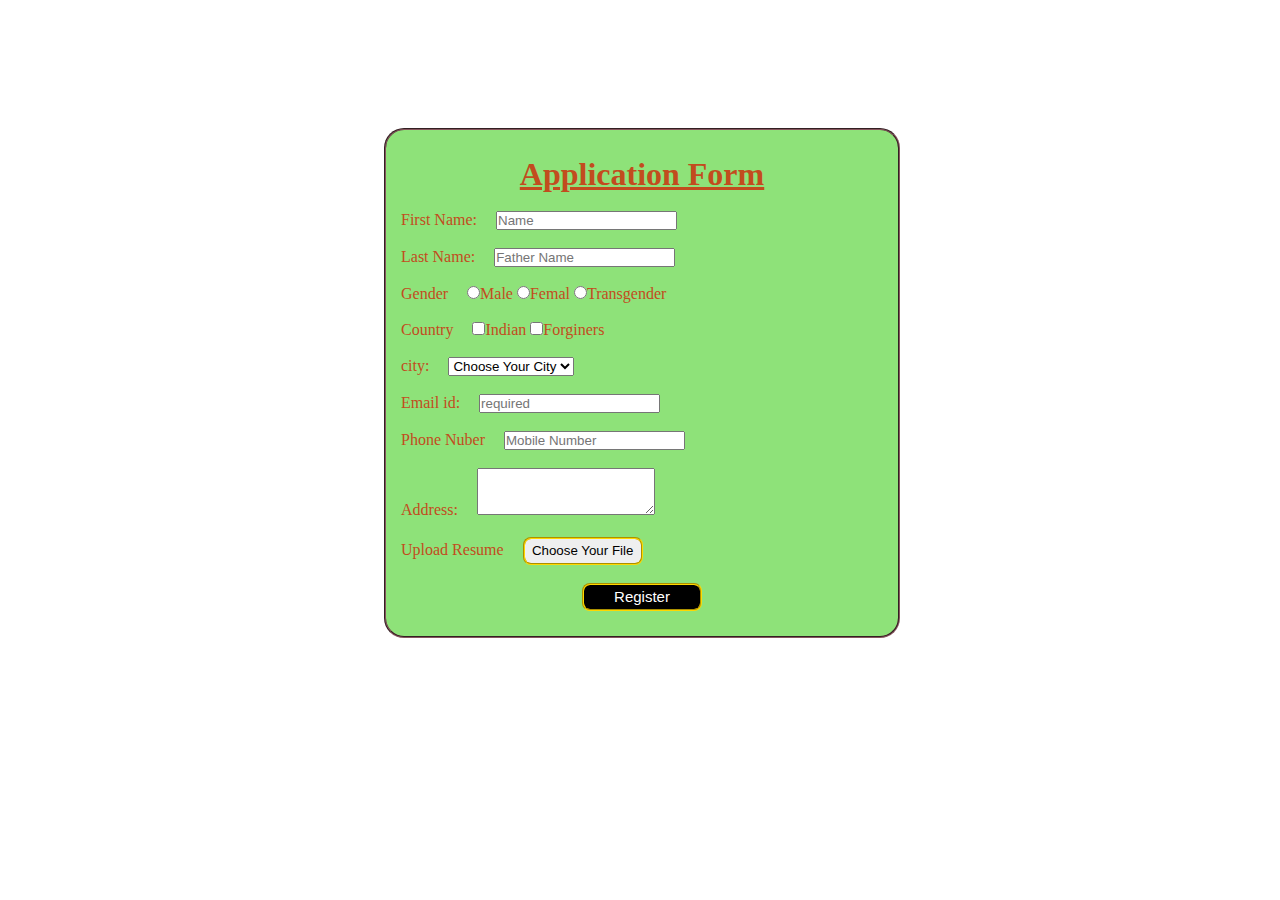
<file: Form.html>
<!DOCTYPE html>
<html lang="en">
<head>
    <meta charset="UTF-8">
    <meta name="viewport" content="width=device-width, initial-scale=1.0">
    <title>Form</title>
    <link rel="stylesheet" href="form.css">
    
</head>
<body>
    
    
    <form action="">
        <h1><u>Application Form</u></h1><br>
       
            <label for="">First Name:</label>
            <input type="text" placeholder="Name"><br><br>
            <label for="">Last Name:</label>
            <input type="text" placeholder="Father Name"><br><br>
            <label >Gender</label>
            <input type="radio">Male
            <input type="radio">Femal
            <input type="radio">Transgender <br><br>
            <label for="">Country</label>
            <input type="checkbox">Indian
            <input type="checkbox">Forginers <br><br>
            <label for="">city:</label>
            <select name="" id="">
                <option value="">Choose Your City</option>
                <option value="">Madurai</option>
                <OPtion>Chennai</OPtion>
                <OPtion>Salem</OPtion>
                <Option>Erode</Option>
                <Option>Namakkal</Option>
           </select><br><br>
           <label for="">Email id:</label>
           <input type="email" placeholder="required"><br><br>
           <label for="">Phone Nuber</label>
           <Input type="number" placeholder="Mobile Number"></Input><br><br>
           <label for="">Address:</label>
           <textarea rows="3"></textarea><br><br>
           <label for="">Upload Resume</label>
           <button>Choose Your File</button><br><br>
           <div class="but2">
           <button>Register</button>
        </div>
           

           



    
        
    </form>
</body>
</html>
</file>
<file: form.css>
*{
    margin: 0;
    padding: 0;
  
  
}

form{
    color: rgb(194, 76, 30);
    width: 40%;
    border: 2px solid pink;
    margin: 50px;
    background-color: rgb(142, 226, 121);
    margin-left: 30%;
    margin-top: 10%;
    border: 2px groove rgb(134, 85, 93);
    border-radius: 20px;
}

label{
    padding: 15px;
}

input [type="text"]{
    height: 30px;
    width: 30px;
}

button{
    height: 28px;
    width: 120px;
    border: 2px groove gold;
    border-radius: 8px;
}
.but2{
    display: flex;
    justify-content: center;
    
}
.but2 button{
    background-color: black;
    color: white;
    font-size: 15px;
    margin-bottom: 5%;
}

.but2 button:hover{
    opacity: 0.7;

}
form h1{
    text-align: center;
    margin-top: 5%;
}
</file>
